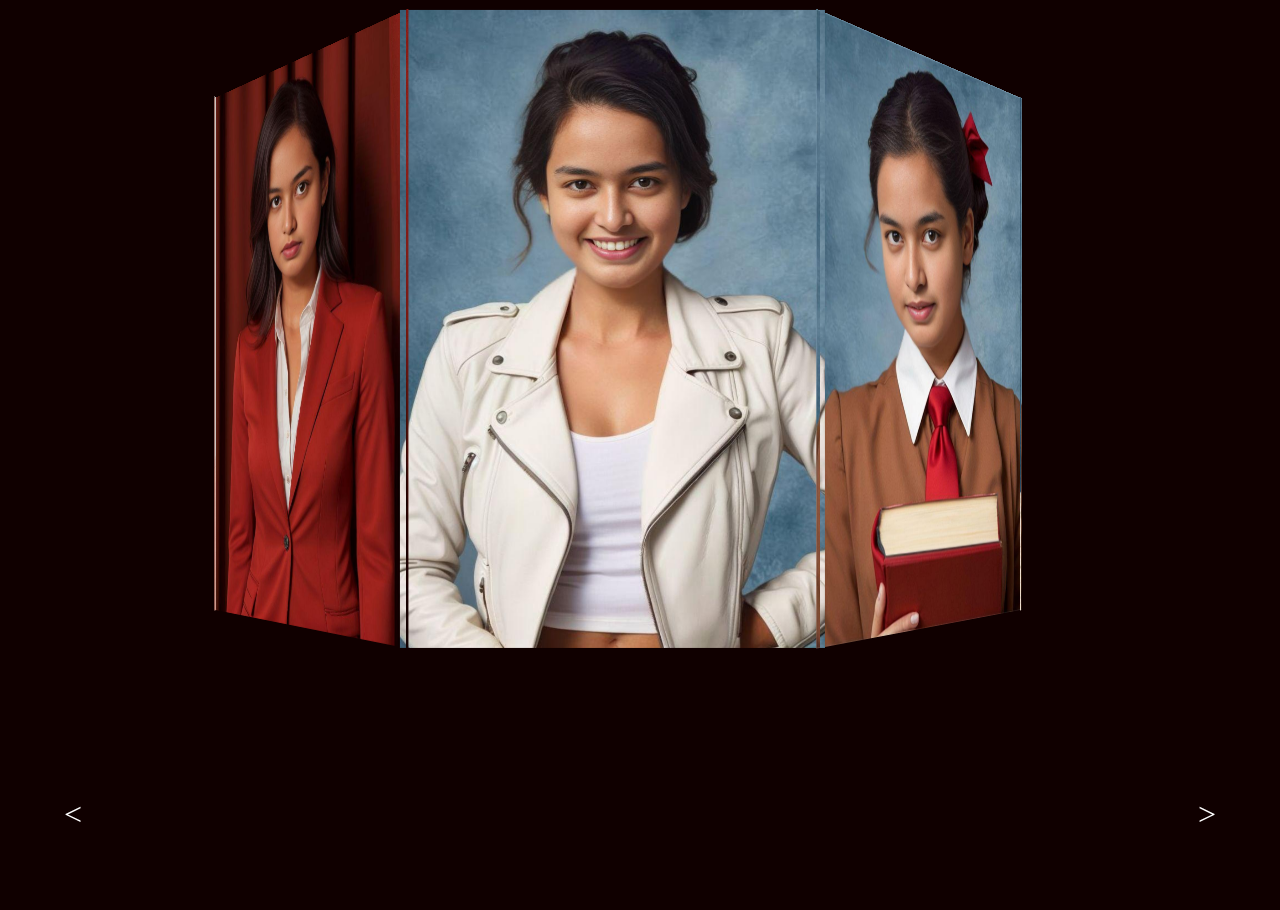
<file: images.html>
<!DOCTYPE html>
<html lang="en">
<head>
    <meta charset="UTF-8">
    <meta name="viewport" content="width=device-width, initial-scale=1.0">
    <title>Document</title>
    <style>
        div#carousel { 
  perspective: 1200px; 
  background: #100000;
  font-size:0;
  overflow: hidden;
  height: 100vh; 
}
figure#spinner { 
  transform-style: preserve-3d; 
  height: 300px; 
  transform-origin: 50% 50% -500px; 
  transition: 1s; 
} 
figure#spinner img { 
  width: 40%; max-width: 425px; 
  position: absolute; left: 30%;
  transform-origin: 50% 50% -500px;
  outline:1px solid transparent; 
}
figure#spinner img:nth-child(1) { transform:rotateY(0deg); 
}
figure#spinner img:nth-child(2) { transform: rotateY(-45deg); }
figure#spinner img:nth-child(3) { transform: rotateY(-90deg); }
figure#spinner img:nth-child(4) { transform: rotateY(-135deg); }
figure#spinner img:nth-child(5){ transform: rotateY(-180deg); }
figure#spinner img:nth-child(6){ transform: rotateY(-225deg); }
figure#spinner img:nth-child(7){ transform: rotateY(-270deg); }
figure#spinner img:nth-child(8){ transform: rotateY(-315deg); }
div#carousel ~ span { 
  color: #fff; 
  margin: 5%; 
  display: inline-block; 
  text-decoration: none; 
  font-size: 2rem; 
  transition: 0.6s color; 
  position: relative; 
  margin-top: -6rem; 
  border-bottom: none; 
  line-height: 0; }
div#carousel ~ span:hover { color: #888; cursor: pointer; }
    </style>
</head>
<body style="margin: 0px;">
    <div id="carousel" style="padding-top: 10px;">
        <figure id="spinner">
            <img src="images/fotor-ai-202402156647_3.jpg" alt>
            <img src="images/fotor-ai-202402156647_4.jpg" alt>
          <img src="images/fotor-ai-202402156647_14.jpg" alt>
          <img src="images/fotor-ai-202402156647_10.jpg" alt>
          <img src="images/fotor-ai-202402156647_13.jpg" alt>
          <img src="images/fotor-ai-202402156647_16.jpg" alt>
          <img src="images/fotor-ai-202402156647_17.jpg" alt>
          <img src="images/fotor-ai-202402156647_20.jpg" alt>
        </figure>
      </div>
      <span style="float:left" class="ss-icon" onclick="galleryspin('-')">&lt;</span>
      <span style="float:right" class="ss-icon" onclick="galleryspin('')">&gt;</span>

    <script>
         var angle = 0;
function galleryspin(sign) { 
spinner = document.querySelector("#spinner");
if (!sign) { angle = angle + 45; } else { angle = angle - 45; }
spinner.setAttribute("style","-webkit-transform: rotateY("+ angle +"deg); -moz-transform: rotateY("+ angle +"deg); transform: rotateY("+ angle +"deg);");
}
    </script>
</body>
</html>
</file>
